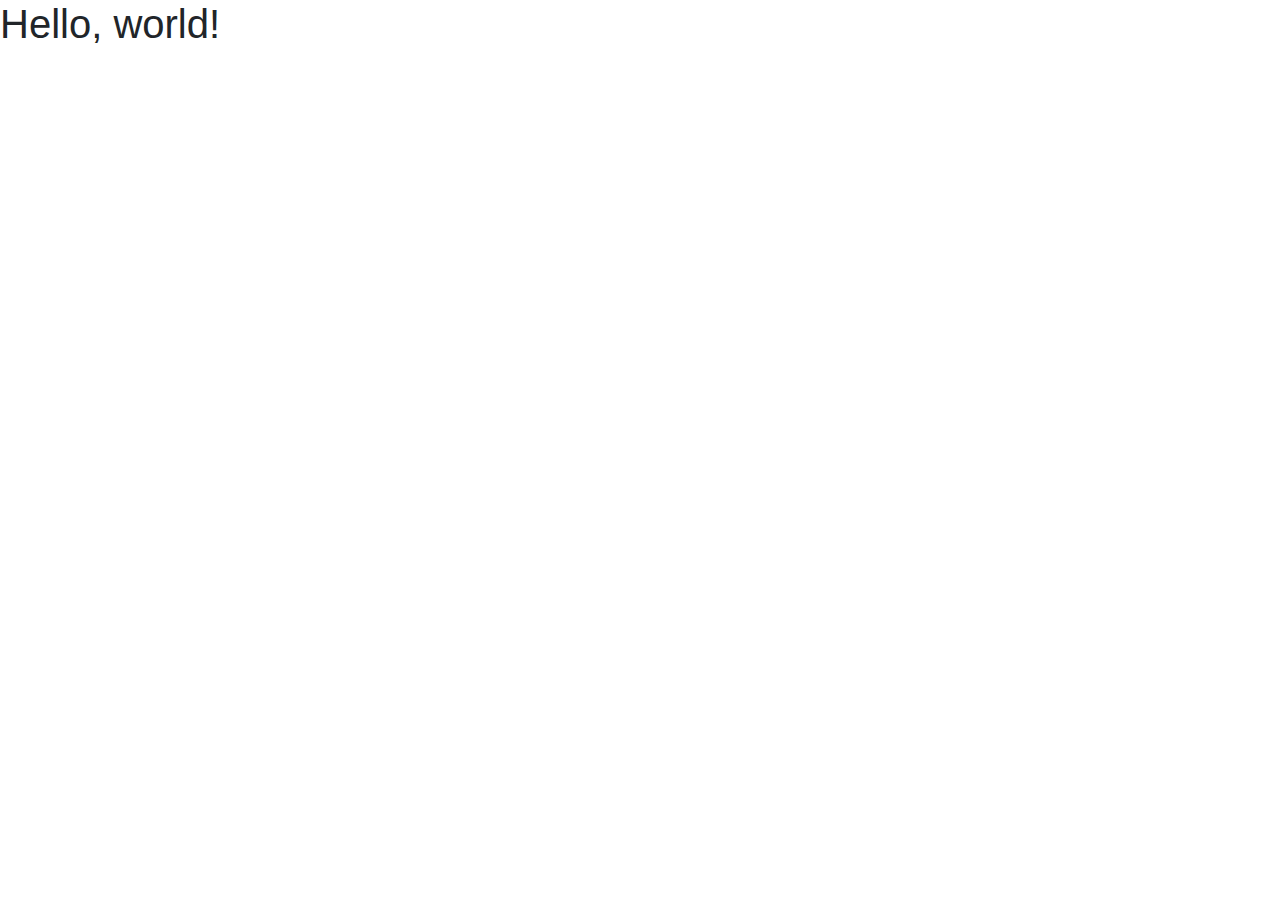
<file: blog/templates/blog/index.html>
<!doctype html>
<html lang="en">
  <head>
    <!-- Required meta tags -->
    <meta charset="utf-8">
    <meta name="viewport" content="width=device-width, initial-scale=1, shrink-to-fit=no">

    <!-- Bootstrap CSS -->
    <link rel="stylesheet" href="https://stackpath.bootstrapcdn.com/bootstrap/4.4.1/css/bootstrap.min.css" integrity="sha384-Vkoo8x4CGsO3+Hhxv8T/Q5PaXtkKtu6ug5TOeNV6gBiFeWPGFN9MuhOf23Q9Ifjh" crossorigin="anonymous">

    <title>Hello, world!</title>
  </head>
  <body>
    <h1>Hello, world!</h1>

    <!-- Optional JavaScript -->
    <!-- jQuery first, then Popper.js, then Bootstrap JS -->
    <script src="https://code.jquery.com/jquery-3.4.1.slim.min.js" integrity="sha384-J6qa4849blE2+poT4WnyKhv5vZF5SrPo0iEjwBvKU7imGFAV0wwj1yYfoRSJoZ+n" crossorigin="anonymous"></script>
    <script src="https://cdn.jsdelivr.net/npm/popper.js@1.16.0/dist/umd/popper.min.js" integrity="sha384-Q6E9RHvbIyZFJoft+2mJbHaEWldlvI9IOYy5n3zV9zzTtmI3UksdQRVvoxMfooAo" crossorigin="anonymous"></script>
    <script src="https://stackpath.bootstrapcdn.com/bootstrap/4.4.1/js/bootstrap.min.js" integrity="sha384-wfSDF2E50Y2D1uUdj0O3uMBJnjuUD4Ih7YwaYd1iqfktj0Uod8GCExl3Og8ifwB6" crossorigin="anonymous"></script>
  </body>
</html>
</file>
